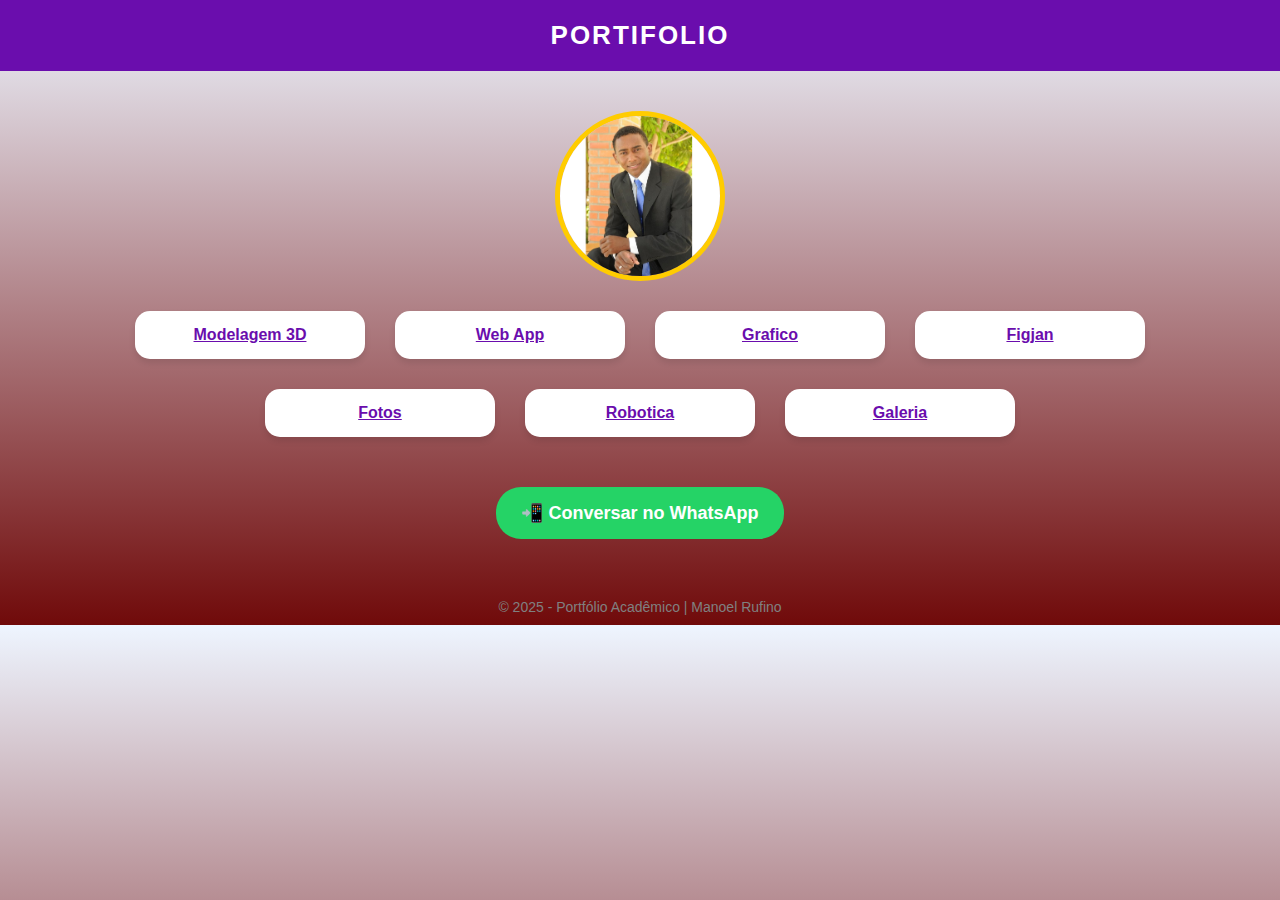
<file: index.html>
<!DOCTYPE html>
<html lang="pt-BR">
<head>
  <meta charset="UTF-8">
  <meta name="viewport" content="width=device-width, initial-scale=1.0">
  <title>Portfólio Acadêmico</title>
  <link rel="stylesheet" href="style.css">
</head>
<body>

  <header>
    PORTIFOLIO 
  </header>

  <div class="container">
    <!-- FOTO -->
    <img src="img/manoel2.jpg" alt="Foto Perfil" class="foto-central">

    <!-- ITENS -->
    <div class="trabalhos">
  <a href="modelagem3d.html" class="item">Modelagem 3D</a>
  <a href="webapp.html" class="item">Web App</a>
  <a href="grafico.html" class="item">Grafico</a>
  <a href="figjan.html" class="item">Figjan</a>
  <a href="fotos.html" class="item">Fotos</a>
  <a href="robotica.html" class="item">Robotica</a>
  <a href="galeria.html" class="item">Galeria</a>
</div>

        <!-- BOTÃO WHATSAPP -->
    <a href="https://wa.me/558994438186" target="_blank" class="whatsapp-btn">
      📲 Conversar no WhatsApp
    </a>
  </div>

  <footer>
    © 2025 - Portfólio Acadêmico | Manoel Rufino
  </footer>

</body>
</html>
</file>
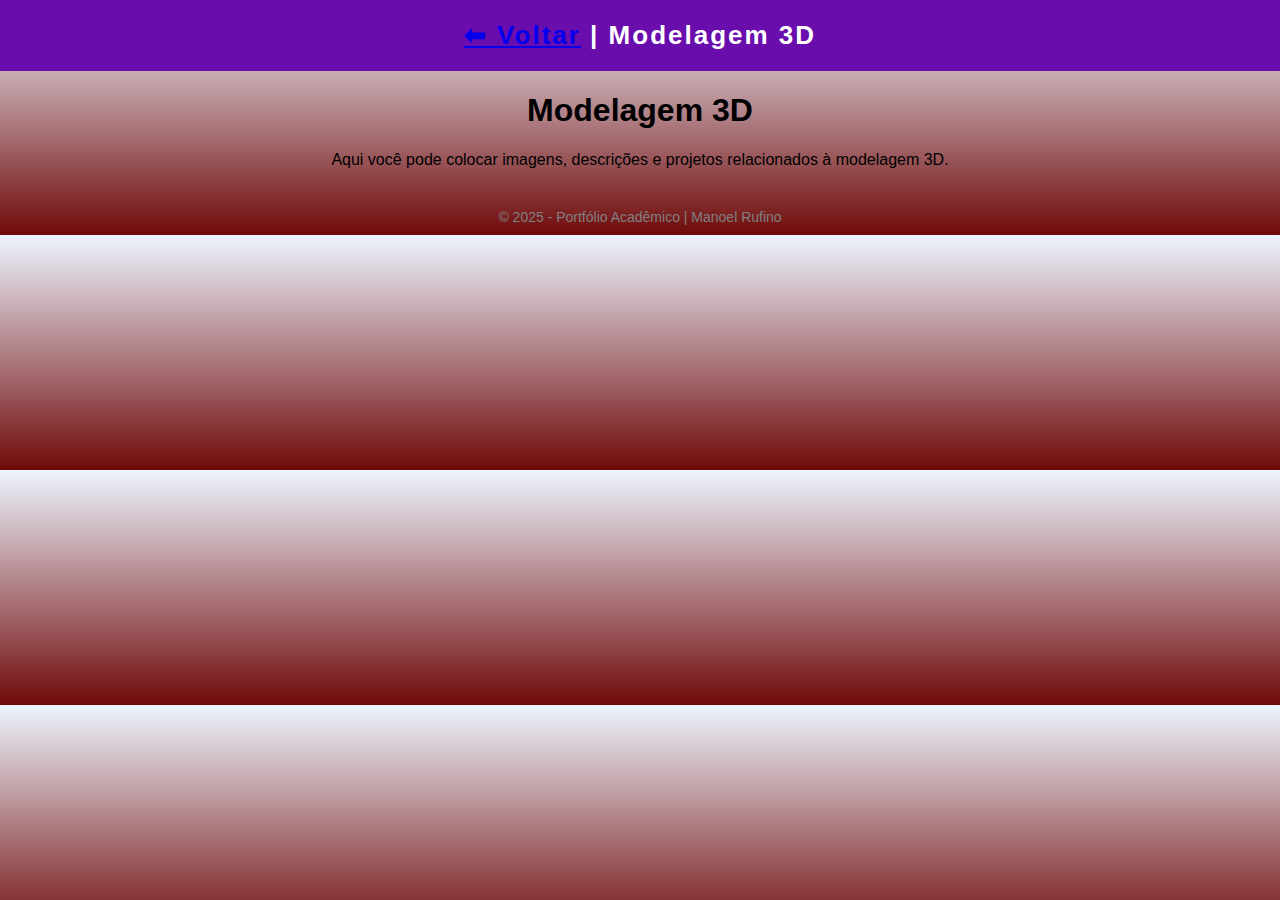
<file: figjan.html>
<!DOCTYPE html>
<html lang="pt-BR">
<head>
  <meta charset="UTF-8">
  <meta name="viewport" content="width=device-width, initial-scale=1.0">
  <title>Modelagem 3D - Portfólio</title>
  <link rel="stylesheet" href="style.css">
</head>
<body>

  <header>
    <a href="index.html">⬅ Voltar</a> | Modelagem 3D
  </header>

  <main>
    <h1>Modelagem 3D</h1>
    <p>Aqui você pode colocar imagens, descrições e projetos relacionados à modelagem 3D.</p>
  </main>

  <footer>
    © 2025 - Portfólio Acadêmico | Manoel Rufino
  </footer>

</body>
</html>
</file>
<file: style.css>
body {
  font-family: Arial, sans-serif;
  background: linear-gradient(to bottom, #eef5ff, #700a0a);
  text-align: center;
  margin: 0;
  padding: 0;
}

header {
  background: #6a0dad;
  color: white;
  padding: 20px;
  font-size: 26px;
  font-weight: bold;
  letter-spacing: 2px;
}

.container {
  padding: 20px;
}

.foto-central {
  width: 160px;
  height: 160px;
  border-radius: 50%;
  border: 5px solid #ffcc00;
  margin: 20px auto;
  display: block;
  object-fit: cover;
}

.trabalhos {
  display: flex;
  flex-wrap: wrap;
  justify-content: center;
  margin: 20px 0;
  gap: 10px;
}

.item {
  background: white;
  margin: 10px;
  padding: 15px;
  border-radius: 15px;
  box-shadow: 0 4px 6px rgba(0,0,0,0.1);
  width: 200px;
  font-weight: bold;
  color: #6a0dad;
  transition: transform 0.2s;
}

.item:hover {
  transform: scale(1.05);
}

.logos {
  margin: 20px 0;
  display: flex;
  justify-content: center;
  gap: 20px;
  flex-wrap: wrap;
}

.logos img {
  width: 100px;
  height: auto;
}

.whatsapp-btn {
  display: inline-block;
  background: #25d366;
  color: white;
  padding: 15px 25px;
  border-radius: 25px;
  text-decoration: none;
  font-size: 18px;
  font-weight: bold;
  margin-top: 20px;
}

.whatsapp-btn:hover {
  background: #20b954;
}

footer {
  margin-top: 30px;
  padding: 10px;
  font-size: 14px;
  color: gray;
}

/* ================= RESPONSIVIDADE ================= */

/* Tablets */
@media (max-width: 768px) {
  header {
    font-size: 22px;
  }

  .item {
    width: 45%; /* dois itens por linha */
  }

  .logos img {
    width: 80px;
  }
}

/* Celulares */
@media (max-width: 480px) {
  header {
    font-size: 20px;
    padding: 15px;
  }

  .foto-central {
    width: 120px;
    height: 120px;
  }

  .item {
    width: 100%; /* um item por linha */
  }

  .whatsapp-btn {
    width: 80%;
    font-size: 16px;
  }

  .logos img {
    width: 60px;
  }
}
</file>
